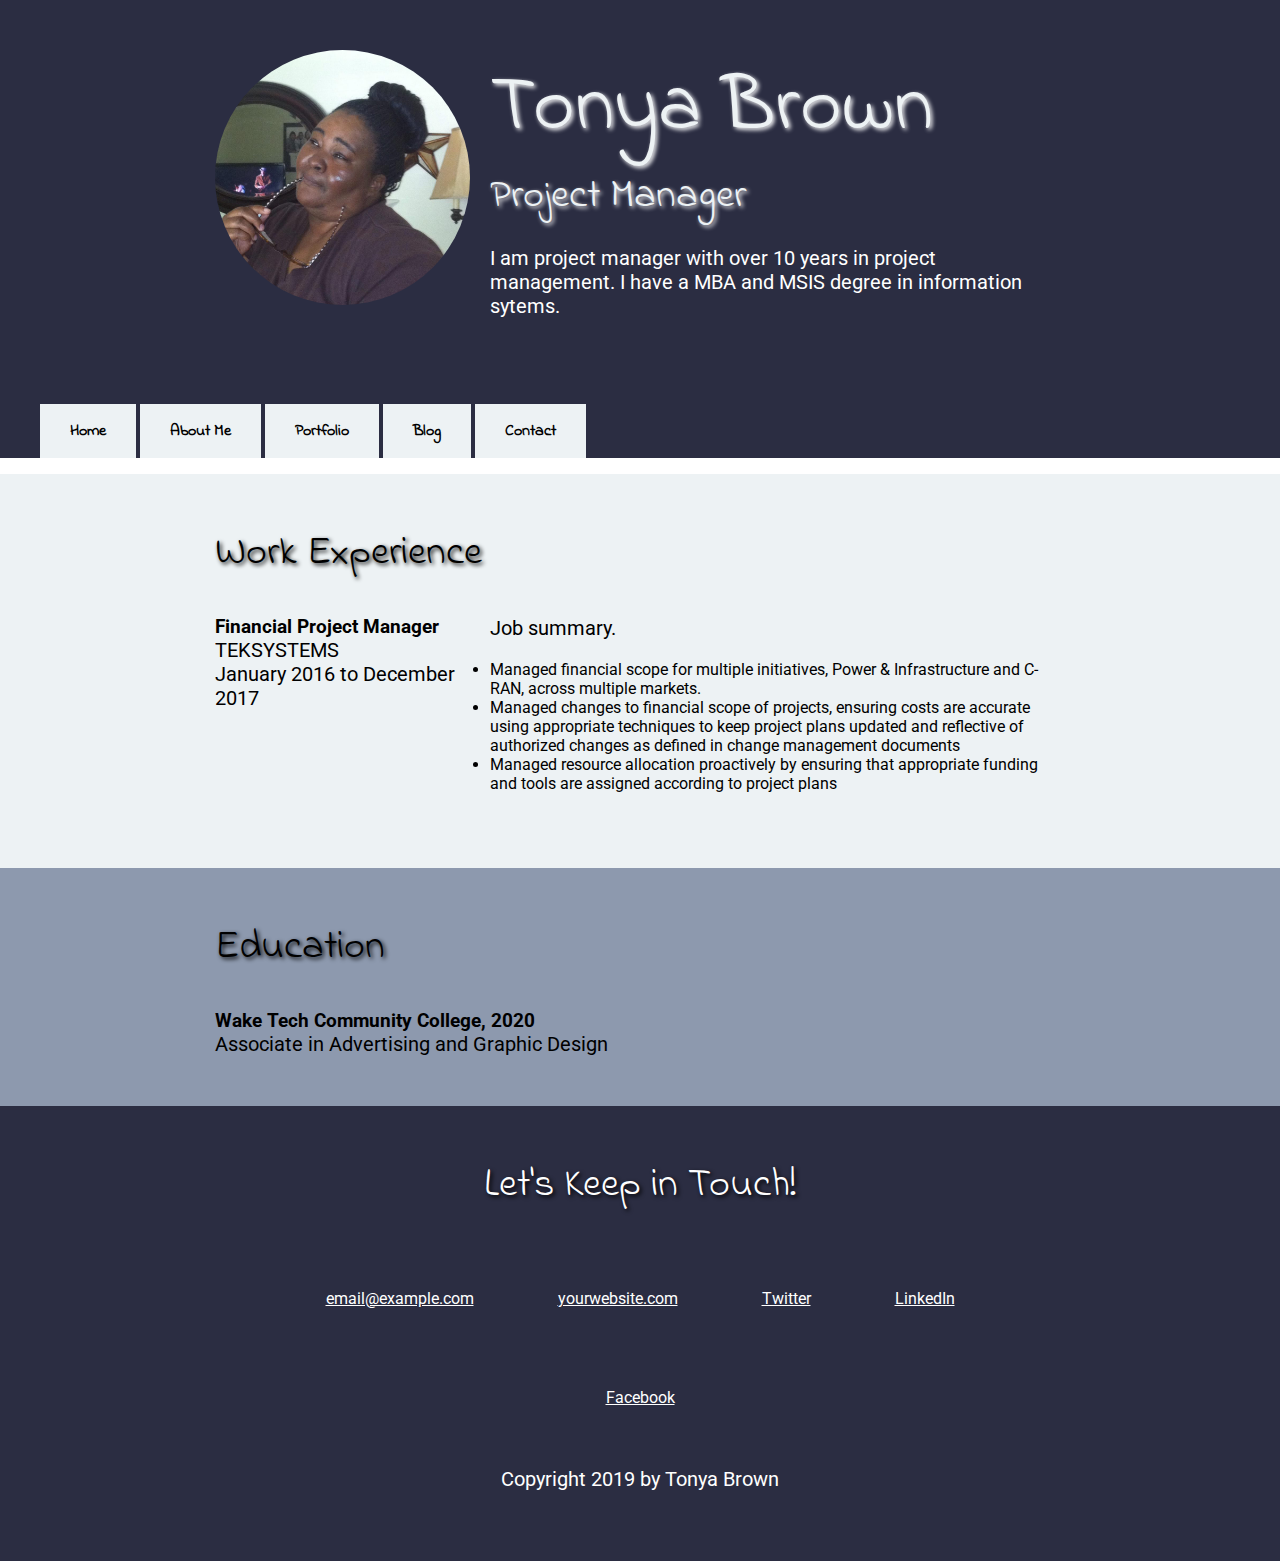
<file: Lesson05/index.html>
<!DOCTYPE html>
<html lang="en">
<head>
    <meta charset="UTF-8">
    <meta name="viewport" content="width=device-width, initial-scale=1.0">
    <title>Tonya Brown| Resume</title>
    <link href="https://fonts.googleapis.com/css?family=Indie+Flower|Roboto:400,700&display=swap" rel="stylesheet">
    <link rel="stylesheet" href="css/styles.css">
</head>
<body>
    <!-- // Intro -->
    <header>
	<div class="content-wrap">
        <img class="profile-img col-narrow" src="images/Tonya.jpg" alt="Tonya Brown">
	<div class="col-wide">
        <h1>Tonya Brown</h1>
        <h2>Project Manager</h2>
        <p>I am project manager with over 10 years in project management.  I have a MBA and MSIS degree in information sytems.
	</p>
		
      	</div>
	</div>
	</div>
<ul><li>Home</li>

<li>About Me</li>

<li>

Portfolio

<ul>

<li>Graphic Design</li>

<li>Web Design</li>

<li>Video Editing</li>

<li>T-Shirt Design</li>

</ul>

</li>

<li>Blog</li>

<li>Contact</li>

</ul>


    </header>
    
    <main> 
        <!-- // Work Experience -->
        <section class="work">
	    <div class="content-wrap">
            <h2>Work Experience</h2>

            <!-- Job Details: copy this whole block to add more jobs -->
	     <div class="col-narrow">
            <h3>Financial Project Manager</h3>
            <p class="uppercase">TekSystems</p>
            <p>January 2016 to December 2017</p>
            </div>
            <!-- Add as many paragraphs as you need. -->
	     <div class="col-wide job-description">
            <p>Job summary.</p>
            <!-- This list can be deleted if you don't want to use it. -->
          
            
                <li>Managed financial scope for multiple initiatives, Power & Infrastructure and C-RAN, across multiple markets.</li>
                <li>Managed changes to financial scope of projects, ensuring costs are accurate using appropriate techniques to keep project plans updated and reflective of authorized changes as defined in change management documents</li>
                <li>Managed resource allocation proactively by ensuring that appropriate funding and tools are assigned according to project plans </li>
          
            <!-- end of Job Details block. -->
	</div>
         </div>   
        </section>


        <!-- // Education -->
        <section class="education">
	     <div class="content-wrap">
            <h2>Education</h2>

            <!-- School details: copy this whole block to add more schools. -->
            <h3>Wake Tech Community College, 2020</h3>
            <p>Associate in Advertising and Graphic Design</p>
            
           <!-- End of school details. -->
	   </div>
        </section>
    </main>
    
    <!-- // Footer & contact info -->
    <footer>
 	<div class="content-wrap">
        <h2>Let's Keep in Touch!</h2>
        
        <!-- Social media and contact links. Add or remove any networks. -->
        <div class="contact-info">
            <a href="mailto:email@example.com">email@example.com</a>
            <a href="http://yourwebsite.com" target="_blank">yourwebsite.com</a>
            <a href="#" target="_blank">Twitter</a>
            <a href="#" target="_blank">LinkedIn</a>
            <a href="#" target="_blank">Facebook</a>
        </div>

        <p>Copyright 2019 by Tonya Brown</p>
	</div>
    </footer>
</body>
</html>
</file>
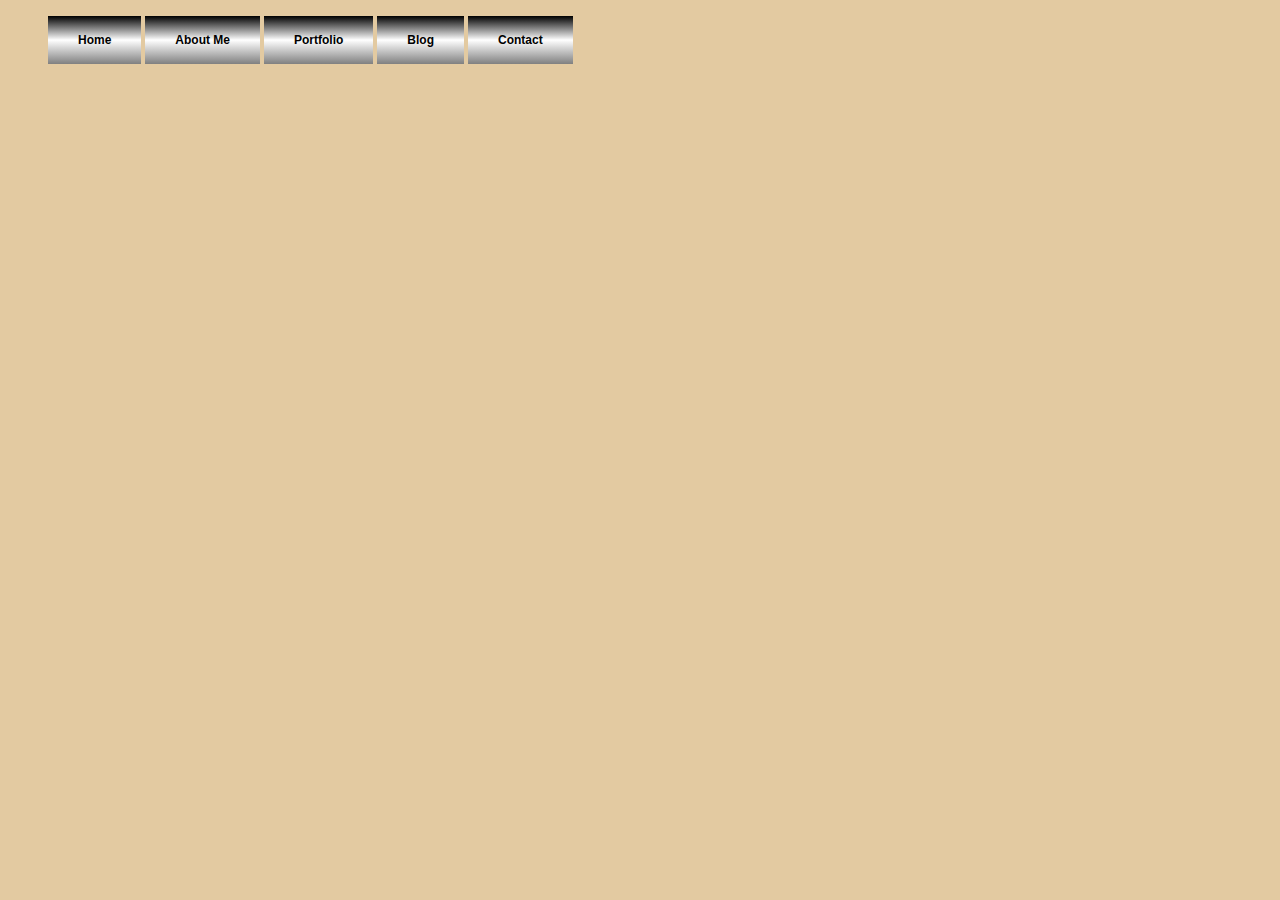
<file: Lesson05/test.html>
<!DOCTYPE html>

<html xmlns="http://www.w3.org/1999/xhtml">

<head>

<meta http-equiv="Content-Type" content="text/html; charset=utf-8" />

<title>Simplest Menu</title>

<style type="text/css">

 body {

 background: #E3CAA1;        /*Change page background color*/

 }

 ul {                                   /*This section styles the unordered list which will become the menu*/

 text-align: left;                    /*align text within menu to the left*/

 list-style: none;                   /*get rid of the styling (i.e. bullets) in the list*/

 
 }

 ul li {                                 /*This section styles the list items (i.e. menu items) */

 font: bold 12px/18px sans-serif; /*change the font size and type*/

 display: inline-block;            /*display list items in one line (makes list horizontal)*/

 position: relative;                /*Will allow submenus to move, letting them open immediately below the different menu items (i.e. a location on the screen relative to the menu item chosen) */

 padding: 15px 30px;           /*Add padding around the text*/

 background-image: linear-gradient(black, white, gray);              /*Change background color of the menu items*/

 cursor: pointer;                  /*Change the mouse cursor to a pointer even if the text is not a link (useful for dropdown menus)*/

 }

 ul li:hover {                        /*This section styles the menu items when hovered (rolled) over*/

 background: gray;             /*Change the background color of list item when hovered over*/

 color: #fff;                        /*Change the color of the text when hovered over*/

 }

 ul li ul {                            /*This section styles the unordered list which will become the submenu*/

 padding: 0;                       /*Get rid of any default padding*/

 position: absolute;             /*Works in conjunction with the earlier relative positioning code. Distinguishes submenu items from menu items and forces submenus to open in the same position for each menu item (i.e. an absolute position immediately below the menu item)*/

 top: 48px;                        /*Add a little space between the menu and submenu*/

 left: -10000px;                 /*Sets submenu way offscreen on the left side so it's hidden from view*/

 width: 150px;                  /*Set the width for the submenu*/

 }

 ul li ul li {                        /*This section styles nested list items (i.e. submenu items) */

 background: white;           /*Set background color for submenu items*/

 display: block;                 /*Display the submenu items as a block - literally displays all submenu items in one large rectangle.*/

color: black;                     /*Set submenu text color*/

}

ul li ul li:hover { background: #666; } /*Change submenu item's background color when hovered over*/

ul li:hover ul {                 /*This section styles the submenu when a menu item it hovered over*/

display: block;                /*Display submenu as a block when the menu item is hovered over*/

left :0px;                        /*Moves submenu from way offscreen to its proper location on screen when the menu item is hovered over*/

}

</style>

</head>



<body>

<ul><li>Home</li>

<li>About Me</li>

<li>

Portfolio

<ul>

<li>Graphic Design</li>

<li>Web Design</li>

<li>Video Editing</li>

<li>T-Shirt Design</li>

</ul>

</li>

<li>Blog</li>

<li>Contact</li>

</ul>

</body>

</html>
</file>
<file: Lesson05/css/styles.css>
/* Color Palette
#2B2D42 - dark blue
#8D99AE - LIGHT BLUE
#EDF2F4 - BLUE/WHITE
#EF233C - RED
*/

/*Global Styles
----------------------*/
/* apply a natural box layout model to all elements, but allowing components to change */
html {
  box-sizing: border-box;
}
*, *:before, *:after {
  box-sizing: inherit;
}
body {
	font-family: 'Roboto', sans-serif;
	margin: 0;
}

h1, h2 {
	font-family: 'Indie Flower', cursive;
        font-weight: 400;
}
h1 {
     font-size: 80px;
     text-shadow: 4px 4px black;
}
h2 {
     font-size: 40px;
     margin-top: 0;
}
h3 {
	margin: 0;
}
p {
	font-size: 20px;
}
	
a {
	color: white;
}
a:hover {
	text-decoration: none;
}
.content-wrap {
	max-width: 950px;
	margin: 0 auto;
	padding: 50px;
	overflow: hidden;
}
.content-wrap h1  {
	text-shadow: 2px 2px 4px white;
}
.content-wrap h2  {
	text-shadow: 2px 2px 4px black;
}
.col-narrow {
	width: 30%;
	float: left;
	min-height: 175;
}
.col-wide {
	width: 70%;
	float: left;
	padding-left: 20px;
	min-height: 175;
}
.col-wide h2{
	text-shadow: 2px 2px 4px white;
}
.uppercase {
	text-transform: uppercase;
}

.col-wide h2{
	text-shadow: 2px 2px 4px white;
}


/*Header and Footer
-----------------------*/

header, footer {
	background: #2B2D42;
	color: white;
}
	
/*header*/
.profile-img {
		border-radius: 50%;
}

header h1, header h2 {
	color: #EDF2F4;
	margin: 0;
}

/*footer*/
footer {
	text-align: center;
}
.contact-info a {
	padding: 40px;
	display: inline-block;
	}	
ul {                                   /*This section styles the unordered list which will become the menu*/

 text-align: left;                    /*align text within menu to the left*/

 list-style: none;                   /*get rid of the styling (i.e. bullets) in the list*/

 
 }

 ul li {                                 /*This section styles the list items (i.e. menu items) */

 font-family: 'Indie Flower', cursive;
	 
	 font: bold 12px/18px; /*change the font size and type*/

 display: inline-block;            /*display list items in one line (makes list horizontal)*/

 position: relative;                /*Will allow submenus to move, letting them open immediately below the different menu items (i.e. a location on the screen relative to the menu item chosen) */

 padding: 15px 30px;           /*Add padding around the text*/

background: #EDF2F4;              /*Change background color of the menu items*/

	 color: black;	
	 font-weight:bolder;
	 
 cursor: pointer;                  /*Change the mouse cursor to a pointer even if the text is not a link (useful for dropdown menus)*/

 }

 ul li:hover {                        /*This section styles the menu items when hovered (rolled) over*/

 background: #8D99AE;             /*Change the background color of list item when hovered over*/

 color: #fff;                        /*Change the color of the text when hovered over*/

 }

 ul li ul {                            /*This section styles the unordered list which will become the submenu*/

 padding: 0;                       /*Get rid of any default padding*/

 position: absolute;             /*Works in conjunction with the earlier relative positioning code. Distinguishes submenu items from menu items and forces submenus to open in the same position for each menu item (i.e. an absolute position immediately below the menu item)*/

 top: 48px;                        /*Add a little space between the menu and submenu*/

 left: -10000px;                 /*Sets submenu way offscreen on the left side so it's hidden from view*/

 width: 150px;                  /*Set the width for the submenu*/

 }

 ul li ul li {                        /*This section styles nested list items (i.e. submenu items) */

 background: white;           /*Set background color for submenu items*/

 display: block;                 /*Display the submenu items as a block - literally displays all submenu items in one large rectangle.*/

color: black;                     /*Set submenu text color*/

}

ul li ul li:hover { background: #8D99AE; } /*Change submenu item's background color when hovered over*/

ul li:hover ul {                 /*This section styles the submenu when a menu item it hovered over*/

display: block;                /*Display submenu as a block when the menu item is hovered over*/

left :0px;                        /*Moves submenu from way offscreen to its proper location on screen when the menu item is hovered over*/

}





/*Work Experience
------------------------*/

.work {
	background: #EDF2F4;
}

h3 ~ p{
	margin: 0;
}
.job-description p:first-of-type {
	margin-top: 0;
}

.job-description {
	margin-bottom: 25px;
}




/*Education
--------------------------*/

.education {
	background: #8D99AE; 
}
p+h3 {
	margin-top: 30px;
}

/*Media Queries
--------------------------*/

@media (min-width: 900px) {
	.col-narrow {
	width: 30%;
	float: left;
	
}
.col-wide {
	width: 70%;
	float: left;
	padding-left: 20px;
	
	}
	
}
@media (max-width){
	header {
		text-align: center;
	}
	.profile-img {
		width: 200px;
	}
}
</file>
